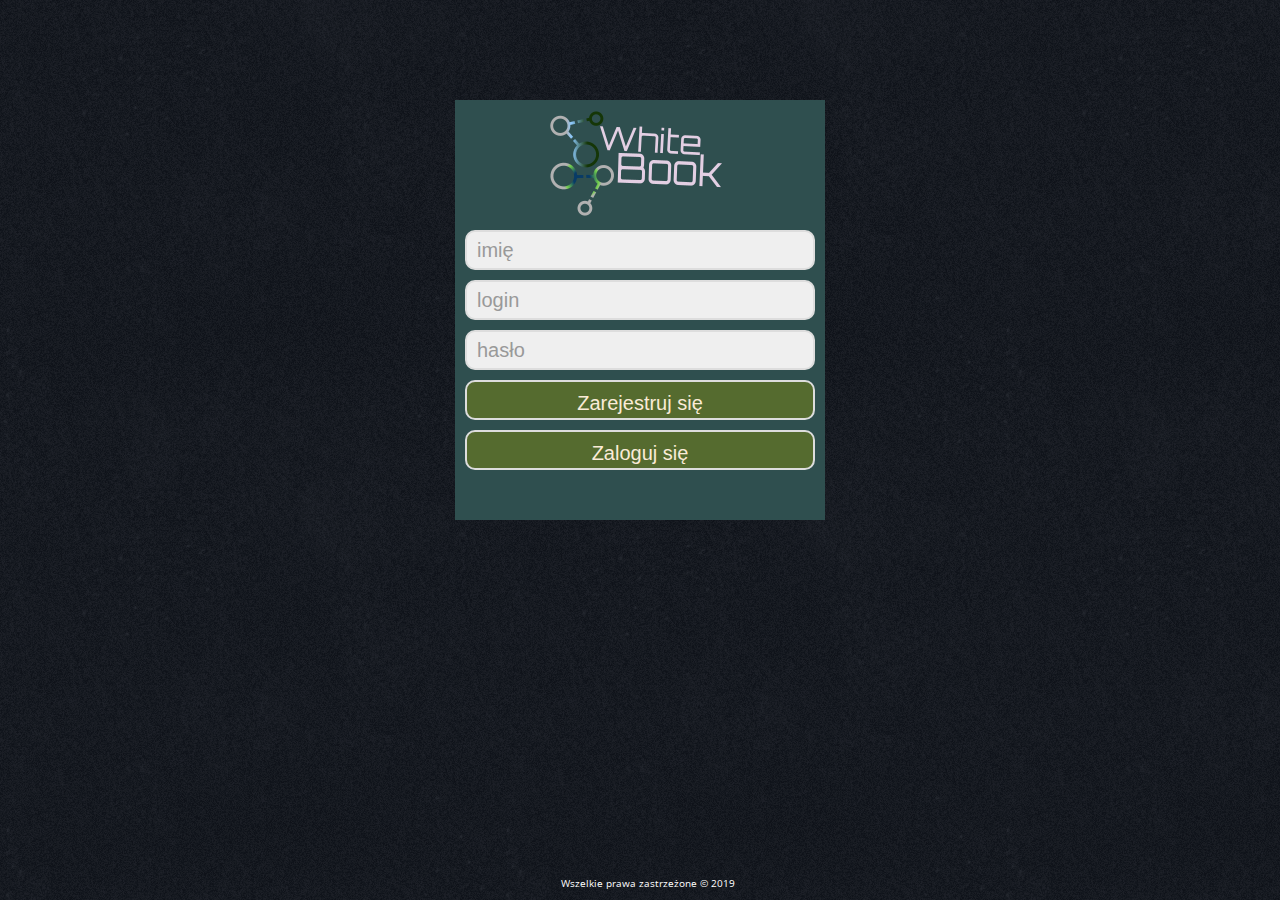
<file: index.html>
<!DOCTYPE html>
<html lang="pl">
<head>

	<meta charset="utf-8">
	<title>White Book</title>
	<meta name="description" content="Dzięki aplikacji White Book prowadź i kontroluj budżet osobisty">
	<meta name="keywords" content="budżet, bilans, finanse, oszczędzanie, przychody, wydatki">
	<meta name="author" content="Piotr Maryńczak">
	
	<meta http-equiv="X-Ua-Compatible" content="IE=edge">
	
	<link rel="stylesheet" href="main.css">
    <link rel="stylesheet" href="css/fontello.css">

	<link href="https://fonts.googleapis.com/css?family=Open+Sans:400,700&amp;subset=latin-ext" rel="stylesheet">
	
	<!--[if lt IE 9]>
	<script src="//cdnjs.cloudflare.com/ajax/libs/html5shiv/3.7.3/html5shiv.min.js"></script>
	<![endif]-->
	
</head>

<body>
	
	<main>
        <header>
		
        <div id="container">
        
        <div id="logo"><img src="img/logo.png"/></div>
		<form>
			
            <input class="button_log" type="text" placeholder="imię" onfocus="this.placeholder=''" onblur="this.placeholder='imię'" >
            
			<input class="button_log" type="text" placeholder="login" onfocus="this.placeholder=''" onblur="this.placeholder='login'" >
			
			<input class="button_log" type="password" placeholder="hasło" onfocus="this.placeholder=''" onblur="this.placeholder='hasło'" >
			
            <input class="button_reg" type="submit" value="Zarejestruj się">
			<input class="button_reg" type="submit" value="Zaloguj się">
			
		</form>
	</div>

	</header>
		
	</main>
    
    	<footer>
		
            <div id="info">
                Wszelkie prawa zastrzeżone &copy; 2019
            </div>
	
	   </footer>

</body>
</html>
</file>
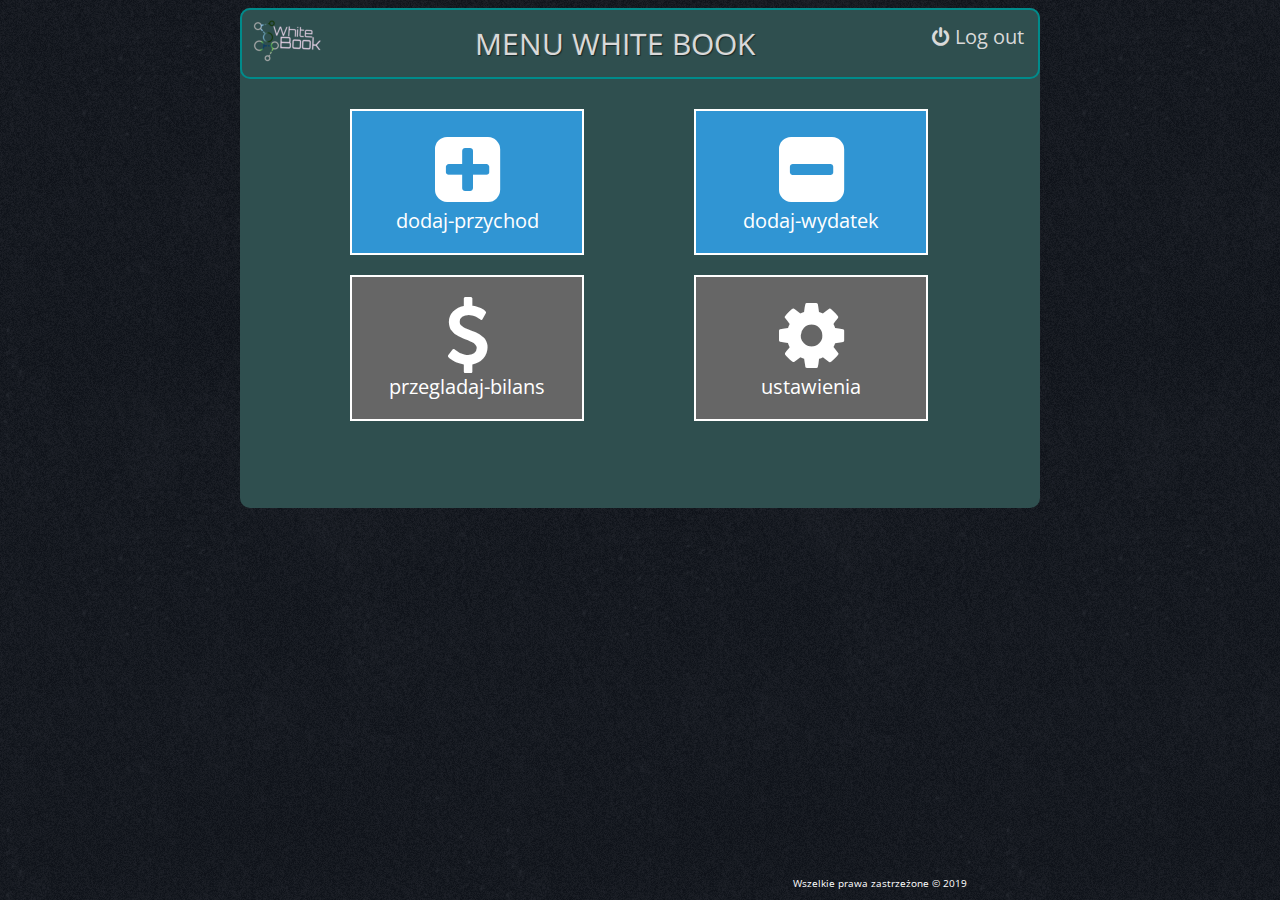
<file: main_menu.html>
<!DOCTYPE html>
<html lang="pl">
<head>

	<meta charset="utf-8">
	<title>White Book</title>
	<meta name="description" content="Dzięki aplikacji White Book prowadź i kontroluj budżet osobisty">
	<meta name="keywords" content="budżet, bilans, finanse, oszczędzanie, przychody, wydatki">
	<meta name="author" content="Piotr Maryńczak">
	
	<meta http-equiv="X-Ua-Compatible" content="IE=edge">
	
	<link rel="stylesheet" href="main.css">
    <link rel="stylesheet" href="css/fontello.css">

	<link href="https://fonts.googleapis.com/css?family=Open+Sans:400,700&amp;subset=latin-ext" rel="stylesheet">
	
	<!--[if lt IE 9]>
	<script src="//cdnjs.cloudflare.com/ajax/libs/html5shiv/3.7.3/html5shiv.min.js"></script>
	<![endif]-->
	
</head>

<body>
	
	
    <div id="container_menu">
            
        <header class="head_style">
            
            <a href="main-menu"><div id="logo_min"><img src="img/logo_min.png"/></div></a>

            <div id="main_menu_style">
                <h2>MENU WHITE BOOK</h2>  
            </div>
            
            <div id="button-log-off">
                <a href="#" id="logout"><i class="icon-off"></i>Log out</a>
            </div>
            <div style="clear: both"></div>
	    </header>
            
    <main>
        
        <div nav>
           <div class="tile1">
               <a href="dodaj-przychod" class="tilelink"><i class="icon-plus-squared"></i><br/>dodaj-przychod</a>
            </div>
            <div class="tile1">
               <a href="dodaj-wydatek" class="tilelink"><i class="icon-minus-squared"></i><br/>dodaj-wydatek</a>
            </div>
        <div style="clear:both"></div>
        
            <div class="tile2">
                <a href="przegladaj-bilans" class="tilelink"><i class="icon-dollar"></i><br/>przegladaj-bilans</a>
            </div>
            <div class="tile2">
                <a href="ustawienia" class="tilelink"><i class="icon-cog"></i><br/>ustawienia</a>
            </div>
        <div style="clear:both"></div>
        
        </div>
            
	</main>
    
    <footer>
		
		  <div id="info">
			Wszelkie prawa zastrzeżone &copy; 2019
		  </div>
	
    </footer>

</body>
</html>
</file>
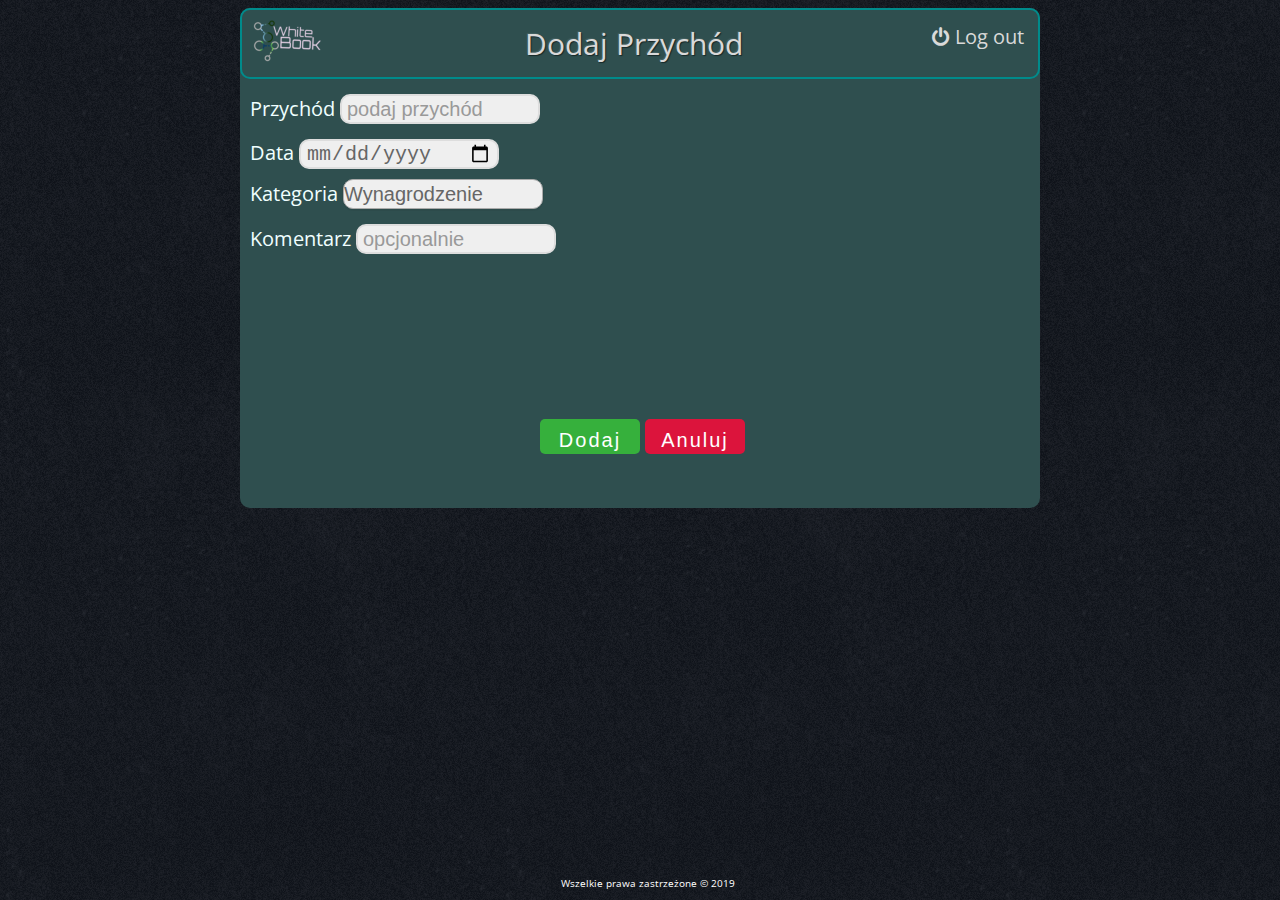
<file: przychod.html>
<!DOCTYPE html>
<html lang="pl">
<head>

	<meta charset="utf-8">
	<title>White Book</title>
	<meta name="description" content="Dzięki aplikacji White Book prowadź i kontroluj budżet osobisty">
	<meta name="keywords" content="budżet, bilans, finanse, oszczędzanie, przychody, wydatki">
	<meta name="author" content="Piotr Maryńczak">
	
	<meta http-equiv="X-Ua-Compatible" content="IE=edge">
    
    <link rel="stylesheet" href="main.css">   
    <link rel="stylesheet" href="css/fontello.css">

	<link href="https://fonts.googleapis.com/css?family=Open+Sans:400,700&amp;subset=latin-ext" rel="stylesheet">
	
	<!--[if lt IE 9]>
	<script src="//cdnjs.cloudflare.com/ajax/libs/html5shiv/3.7.3/html5shiv.min.js"></script>
	<![endif]-->
	
</head>

<body>
	
	
    <div id="container_menu">
            
        <header class="head_style">
            
            <a href="main-menu"><div id="logo_min"><img src="img/logo_min.png"/></div></a>

            <div id="main_menu_style">
                <h2 style="margin-left: 200px">Dodaj Przychód</h2>  
            </div>
            
            <div id="button-log-off">
                <a href="#" id="logout"><i class="icon-off"></i>Log out</a>
            </div>
            <div style="clear: both"></div>
	    </header>
            
    <main>
        
        <article>
            
            <form action="order.php" method="post" enctype="multipart/form-data">
                
                <div class="row">
					<label> Przychód <input type="number" step="0.01" min="0" name="price" placeholder="podaj przychód"></label>				
				</div>
                
                <div class="row">
					<label id="data"> Data <input type="date" name="dzien"></label>
				</div>
                
                <div class="row">
				
					<label for="kategoria"> Kategoria </label>
					<select class="select-css" id="kategoria" name="kategoria">
					
						<option value="w" selected>Wynagrodzenie</option>
						<option value="o" >Odestki bankowe</option>
						<option value="s">Sprzedaż na allegro</option>
						<option value="i">Inne</option>
					
					</select>
                </div>
                    
                <div class="row">
					<label> Komentarz <input class="text_field" type="text" name="komentarz" placeholder="opcjonalnie"></label>
				</div>
                
                <div class="buttons_position">
					<input class="button_add" type="submit" value="Dodaj">
					<input class="button_cancel" type="reset" value="Anuluj">
				</div>
				
				</div>
                
            </form>
    
        </article>
            
	</main>
    
    <footer>
		
		  <div id="info">
			Wszelkie prawa zastrzeżone &copy; 2019
		  </div>
	
    </footer>

</body>
</html>
</file>
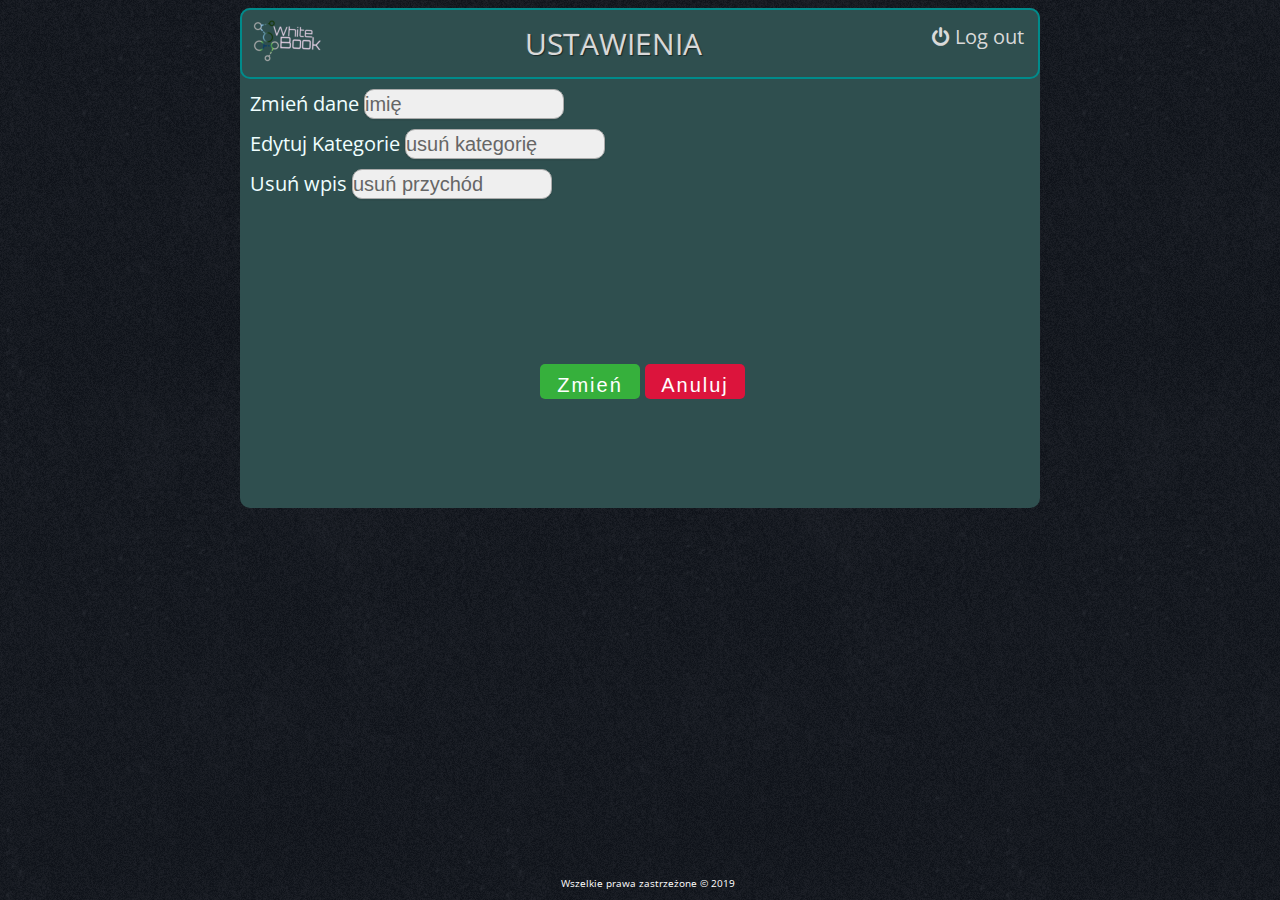
<file: ustawienia.html>
<!DOCTYPE html>
<html lang="pl">
<head>

	<meta charset="utf-8">
	<title>White Book</title>
	<meta name="description" content="Dzięki aplikacji White Book prowadź i kontroluj budżet osobisty">
	<meta name="keywords" content="budżet, bilans, finanse, oszczędzanie, przychody, wydatki">
	<meta name="author" content="Piotr Maryńczak">
	
	<meta http-equiv="X-Ua-Compatible" content="IE=edge">
	
	<link rel="stylesheet" href="main.css">
    <link rel="stylesheet" href="css/fontello.css">

	<link href="https://fonts.googleapis.com/css?family=Open+Sans:400,700&amp;subset=latin-ext" rel="stylesheet">
	
	<!--[if lt IE 9]>
	<script src="//cdnjs.cloudflare.com/ajax/libs/html5shiv/3.7.3/html5shiv.min.js"></script>
	<![endif]-->
	
</head>

<body>
	
	
    <div id="container_menu">
            
        <header class="head_style">
            
            <div id="logo_min"><img src="img/logo_min.png"/></div>

            <a href="index.html"><div id="main_menu_style">
                <h2 style="margin-left: 200px">USTAWIENIA</h2>  
            </div></a>
            
            <div id="button-log-off">
                <a href="#" id="logout"><i class="icon-off"></i>Log out</a>
            </div>
            <div style="clear: both"></div>
	    </header>
            
    <main>
        
        <div nav>
           <form action="order.php" method="post" enctype="multipart/form-data">
                
                <div class="row">
				
					<label for="dane"> Zmień dane </label>
					<select class="select-css" id="dane" name="dane">
					
						<option value="im" >imię</option>
						<option value="em" >adres email</option>
						<option value="ha" >hasło do konta</option>
					
					</select>
                    
                </div>
                <div class="row">
				
					<label for="kategorie"> Edytuj Kategorie </label>
					<select class="select-css" id="kategorie" name="kategorie">
					
						<option value="us" >usuń kategorię</option>
						<option value="ed" >edytuj kategorię</option>
                        <option value="do" >dodaj kategorię</option>
					
					</select>
                    
                </div>    
                <div class="row">
				
					<label for="wpis"> Usuń wpis </label>
					<select class="select-css" id="wpis" name="wpis">
					
						<option value="up" >usuń przychód</option>
						<option value="uw" >usuń wydatek</option>
					
					</select>
                    
                </div>   
                
                <div class="buttons_position">
					<input class="button_add" type="submit" value="Zmień">
					<input class="button_cancel" type="reset" value="Anuluj">
				</div>
				
				</div>
                
            </form>
        
        </div>
            
	</main>
    
    <footer>
		
		  <div id="info">
			Wszelkie prawa zastrzeżone &copy; 2019
		  </div>
	
    </footer>

</body>
</html>
</file>
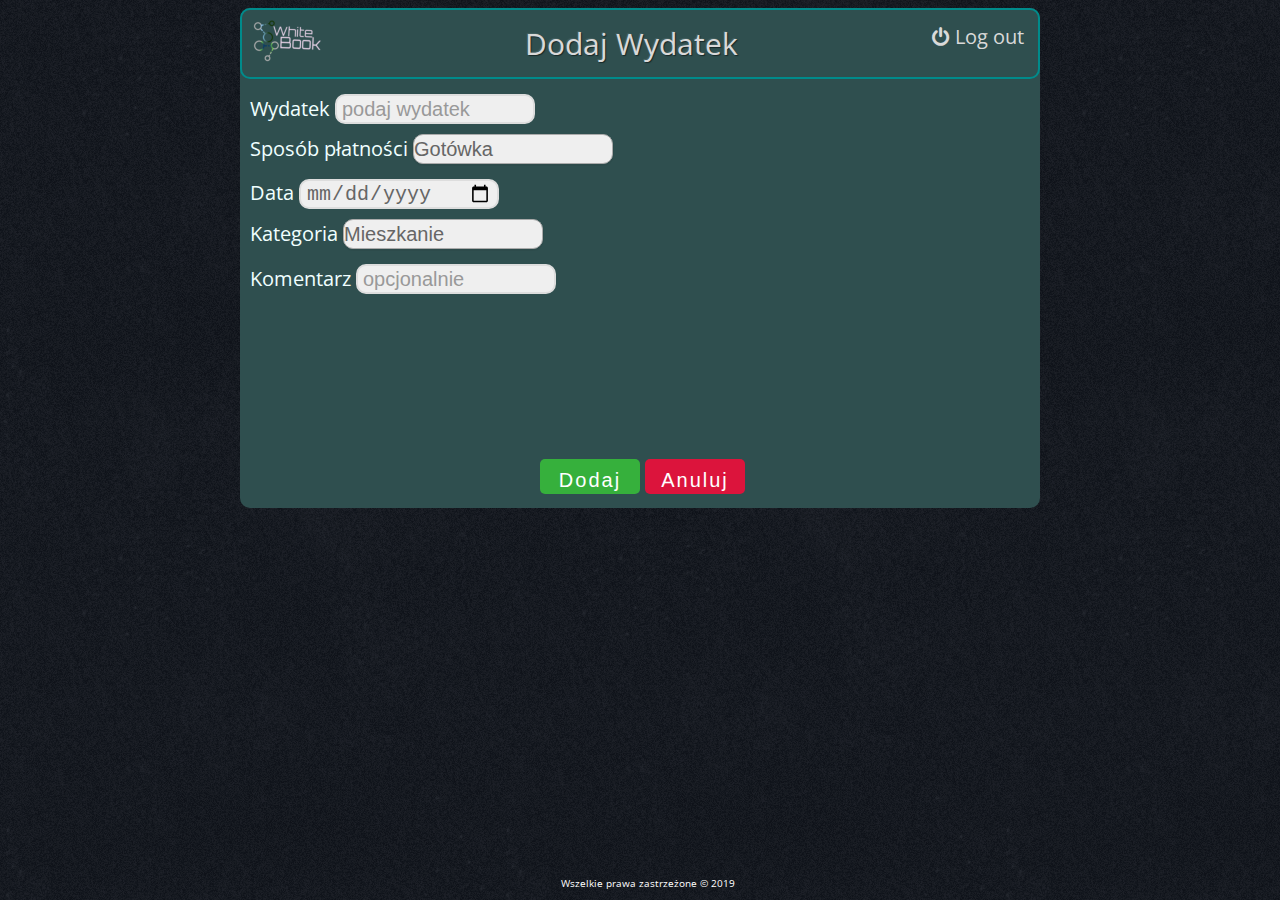
<file: wydatek.html>
<!DOCTYPE html>
<html lang="pl">
<head>

	<meta charset="utf-8">
	<title>White Book</title>
	<meta name="description" content="Dzięki aplikacji White Book prowadź i kontroluj budżet osobisty">
	<meta name="keywords" content="budżet, bilans, finanse, oszczędzanie, przychody, wydatki">
	<meta name="author" content="Piotr Maryńczak">
	
	<meta http-equiv="X-Ua-Compatible" content="IE=edge">
    
    <link rel="stylesheet" href="main.css">   
    <link rel="stylesheet" href="css/fontello.css">

	<link href="https://fonts.googleapis.com/css?family=Open+Sans:400,700&amp;subset=latin-ext" rel="stylesheet">
	
	<!--[if lt IE 9]>
	<script src="//cdnjs.cloudflare.com/ajax/libs/html5shiv/3.7.3/html5shiv.min.js"></script>
	<![endif]-->
	
</head>

<body>
	
	
    <div id="container_menu">
            
        <header class="head_style">
            
            <a href="main-menu"><div id="logo_min"><img src="img/logo_min.png"/></div></a>

            <div id="main_menu_style">
                <h2 style="margin-left: 200px">Dodaj Wydatek</h2>  
            </div>
            
            <div id="button-log-off">
                <a href="#" id="logout"><i class="icon-off"></i>Log out</a>
            </div>
            <div style="clear: both"></div>
	    </header>
            
    <main>
        
        <article>
            
            <form action="order.php" method="post" enctype="multipart/form-data">
                
                <div class="row">
					<label> Wydatek <input type="number" step="0.01" min="0" name="price" placeholder="podaj wydatek"></label>				
				</div>
                
                <div class="row">
				
					<label for="platnosc"> Sposób płatności </label>
					<select class="select-css" id="platnosc" name="platnosc">
					
						<option value="g" selected>Gotówka</option>
						<option value="kk" >Karta kredytowa</option>
						<option value="kb">Karta debetowa</option>
					
					</select>
                </div>
                
                <div class="row">
					<label id="data"> Data <input type="date" name="dzien"></label>
				</div>
                
                <div class="row">
				
					<label for="kategoria"> Kategoria </label>
					<select class="select-css" id="kategoria" name="kategoria">

						<option value="m" selected>Mieszkanie</option>
						<option value="j">Jedzenie</option>
						<option value="tr">Transport</option>
						<option value="te">Telekomunikacja</option>
						<option value="oz">Opieka zdrowotna</option>
						<option value="u">Ubranie</option>
						<option value="h">Higiena</option>
						<option value="d">Dzieci</option>
						<option value="s">Szkolenia</option>
						<option value="k">Książki</option>
						<option value="os">Oszczędności</option>
						<option value="e">Na złotą jesień, czyli emeryturę</option>
						<option value="sd">Spłata długów</option>
						<option value="da">Darowizna</option>
						<option value="i">Inne wydatki</option>
                        
					</select>
                </div>
                    
                <div class="row">
					<label> Komentarz <input class="text_field" type="text" name="komentarz" placeholder="opcjonalnie"></label>
				</div>
                
                <div class="buttons_position">
					<input class="button_add" type="submit" value="Dodaj">
					<input class="button_cancel" type="reset" value="Anuluj">
				</div>
				
				</div>
                
            </form>
    
        </article>
            
	</main>
    
    <footer>
		
		  <div id="info">
			Wszelkie prawa zastrzeżone &copy; 2019
		  </div>
	
    </footer>

</body>
</html>
</file>
<file: main.css>
body
{
	/* Background pattern from subtlepatterns.com */
	background-image: url("img/mamba.png");
    font-family: 'Open Sans', sans-serif; 
	font-size: 20px;
}

.head_style
{
    border: 2px solid #008B8B;
    border-radius: .5em;
}

#container_menu
{
    width: 800px;
    height: 500px;
    margin-left: auto;
    margin-right: auto;
    background-color: darkslategray;
	border-radius: .5em;
}

#main_menu_style > h2
{
    float: left;
    color: #d9d9d9;
    text-shadow: -1px -1px 1px rgba(255,255,255,.1), 1px 1px 1px rgba(0,0,0,.5); 
	font-size: 30px;
	font-weight: 400;
    margin-top: 10px;
    margin-left: 150px;
	margin-bottom: 10px;
	text-align: center;
    padding: 3px;
}

#button-log-off > a
{
    float:right;
    width: 100px;
    -webkit-appearance: button;
    -moz-appearance: button;
    appearance: button;
    text-decoration: none;
    background-color: darkslategray;
    color: #d9d9d9;
    padding: 3px;
    text-align: center;
    margin-bottom: 10px;
    margin-top: 10px;
    margin-right: 10px;
}

#button-log-off > a:hover
{
    background-color: cadetblue;
    color: darkslategray; 
}

#logo
{
    margin-left: 80px;
    margin-top: 0px;
    margin-bottom: 10px;
    height: 100px;
}

#logo_min
{
    float: left;
    margin-top: 10px;
    margin-left: 10px;
}


#container
{
	background-color: darkslategray;
	width: 350px;
    height: 400px;
	padding: 10px;
	margin-left: auto;
	margin-right: auto;
	margin-top: 100px;
}

#info
{
    color: white;
    position: absolute;
    bottom: 10px;
    width: 100%;
    text-align: center;
    font-size: 10px;
}

.tile1
{
   float: left;
   margin-left: 110px;
   margin-top: 30px;
   width: 230px; 
   height: 142px;
   background-color: #3095d3;
   text-align: center;
   border: 2px solid white;
}

.tile1:hover
{
    background-color: #2084c2;
}

.tile2
{
   float: left;
   margin-left: 110px;
   margin-top: 20px;
   width: 230px; 
   height: 142px;
   background-color: #666666;
   text-align: center;
   border: 2px solid white;
}

.tile2:hover
{
    background-color: #555555;
}

.select-css 
{
    font-size: 20px;
    height: 30px;
    width: 200px;
    margin: 0;
    border: 1px solid #aaa;
    box-shadow: 0 1px 0 1px rgba(0,0,0,.04);
    border-radius: .5em;
    -moz-appearance: none;
    -webkit-appearance: none;
    appearance: none;
    background-color: #efefef;
    color: #666;
}

.select-css::-ms-expand 
{
    display: none;
}
.select-css:hover 
{
    border-color: #888;
}
.select-css:focus 
{
    border-color: #aaa;
    box-shadow: 0 0 1px 3px rgba(59, 153, 252, .7);
    box-shadow: 0 0 0 3px -moz-mac-focusring;
    color: #222; 
    outline: none;
}
.select-css option
{
    font-weight: normal;
}

a.tilelink
{
   color: #ffffff; 
   text-decoration: none;
   display:block;
   width: 230px; 
   height: 142px; 
}

.button_log
{
	width: 350px;
    height: 40px;
	background-color: #efefef;
	color: #666;
	border: 2px solid #ddd;
	border-radius: .5em;
	font-size: 20px;
	padding: 10px;
	box-sizing: border-box;
	outline: none;
	margin-top: 10px;
    cursor: pointer;
}

.button_reg
{
  	width: 350px;
    height: 40px;
	background-color: #556B2F;
    color:antiquewhite;
	border: 2px solid #ddd;
	border-radius: .5em;
	font-size: 20px;
	padding: 10px;
	box-sizing: border-box;
	outline: none;
	margin-top: 10px;  
    cursor: pointer;

}

input[type=number],
input[type=date]
{
    width: 200px;
    height: 30px;
	background-color: #efefef;
	color: #666;
	border: 2px solid #ddd;
	border-radius: .5em;
	font-size: 20px;
	padding: 5px;
	box-sizing: border-box;
	outline: none;
	margin-top: 5px;
}

input[type=text]:focus,
input[type=password]:focus,
input[type=number]:focus,
input[type=date]:focus

{
	-webkit-box-shadow: 0px 0px 10px 2px rgba(204,204,204,0.9);
	-moz-box-shadow: 0px 0px 10px 2px rgba(204,204,204,0.9);
	box-shadow: 0px 0px 10px 2px rgba(204,204,204,0.9);
	border: 2px solid #a5cda5;
	background-color: #e9f3e9;
	color: #428c42;
}

.text_field
{
    width: 200px;
    height: 30px;
	background-color: #efefef;
	color: #666;
	border: 2px solid #ddd;
	border-radius: .5em;
	font-size: 20px;
	padding: 5px;
	box-sizing: border-box;
	outline: none;
	margin-top: 5px;

}

.button_add
{
    width: 100px;
    height: 35px;
    text-align:center;
	background-color: #36b03c;
	font-size:20px;
	color: white;
	padding: 10px 5px;
	margin-top: 15px;
	border: none;
	border-radius: 5px;
	cursor: pointer;
	letter-spacing: 2px;
	outline: none;
}

.button_cancel
{
   	width: 100px;
    height: 35px;
	background-color:crimson;
	font-size:20px;
	color: white;
	padding: 10px 5px;
	margin-top: 15px;
	border: none;
	border-radius: 5px;
	cursor: pointer;
	letter-spacing: 2px;
	outline: none; 
}

.row
{
	margin: 10px 10px;
}

.buttons_position
{
    margin-left: 300px;
    margin-top: 150px;
}

.row > label
{
    color: azure;
}

input[type=submit]:focus
{
	-webkit-box-shadow: 0px 0px 15px 5px rgba(204,204,204,0.9);
	-moz-box-shadow: 0px 0px 15px 5px rgba(204,204,204,0.9);
	box-shadow: 0px 0px 15px 5px rgba(204,204,204,0.9);
}

input[type=submit]:hover
{
	background-color: #37b93d;
    color: darkgreen;
}

input[type=reset]:hover
{
	background-color: brown;
}

input::-webkit-input-placeholder
{
    color: #999;
}
input:focus::-webkit-input-placeholder
{
    color: #428C42;
}
/* Firefox < 19 */
input:-moz-placeholder
{
    color: #999;
}
input:focus:-moz-placeholder
{
    color: #428C42;
}
/* Firefox > 19 */
input::-moz-placeholder
{
    color: #999;
}
input:focus::-moz-placeholder
{
    color: #428C42;
}
/* Internet Explorer 10 */
input:-ms-input-placeholder
{
    color: #999;
}
input:focus:-ms-input-placeholder
{
    color: #428C42;
}
</file>
<file: css/fontello.css>
@font-face {
  font-family: 'fontello';
  src: url('../font/fontello.eot?36550819');
  src: url('../font/fontello.eot?36550819#iefix') format('embedded-opentype'),
       url('../font/fontello.woff2?36550819') format('woff2'),
       url('../font/fontello.woff?36550819') format('woff'),
       url('../font/fontello.ttf?36550819') format('truetype'),
       url('../font/fontello.svg?36550819#fontello') format('svg');
  font-weight: normal;
  font-style: normal;
}
/* Chrome hack: SVG is rendered more smooth in Windozze. 100% magic, uncomment if you need it. */
/* Note, that will break hinting! In other OS-es font will be not as sharp as it could be */
/*
@media screen and (-webkit-min-device-pixel-ratio:0) {
  @font-face {
    font-family: 'fontello';
    src: url('../font/fontello.svg?36550819#fontello') format('svg');
  }
}
*/
 
 [class^="icon-"]:before, [class*=" icon-"]:before {
  font-family: "fontello";
  font-style: normal;
  font-weight: normal;
  speak: none;
 
  display: inline-block;
  text-decoration: inherit;
  width: 1em;
  margin-right: .2em;
  text-align: center;
  /* opacity: .8; */
 
  /* For safety - reset parent styles, that can break glyph codes*/
  font-variant: normal;
  text-transform: none;
 
  /* fix buttons height, for twitter bootstrap */
  line-height: 1em;
 
  /* Animation center compensation - margins should be symmetric */
  /* remove if not needed */
  margin-left: .2em;
 
  /* you can be more comfortable with increased icons size */
  /* font-size: 120%; */
 
  /* Font smoothing. That was taken from TWBS */
  -webkit-font-smoothing: antialiased;
  -moz-osx-font-smoothing: grayscale;
 
  /* Uncomment for 3D effect */
  /* text-shadow: 1px 1px 1px rgba(127, 127, 127, 0.3); */
}
 
.icon-cog:before { content: '\e800'; font-size: 76px; margin-top: 20px;} /* '' */
.icon-off:before { content: '\e801'; } /* '' */
.icon-firefox:before { content: '\e840'; } /* '' */
.icon-plus-squared:before { content: '\f0fe'; font-size: 76px; margin-top: 20px;} /* '' */
.icon-minus-squared:before { content: '\f146'; font-size: 76px; margin-top: 20px;} /* '' */
.icon-dollar:before { content: '\f155'; font-size: 76px; margin-top: 20px;} /* '' */
</file>
